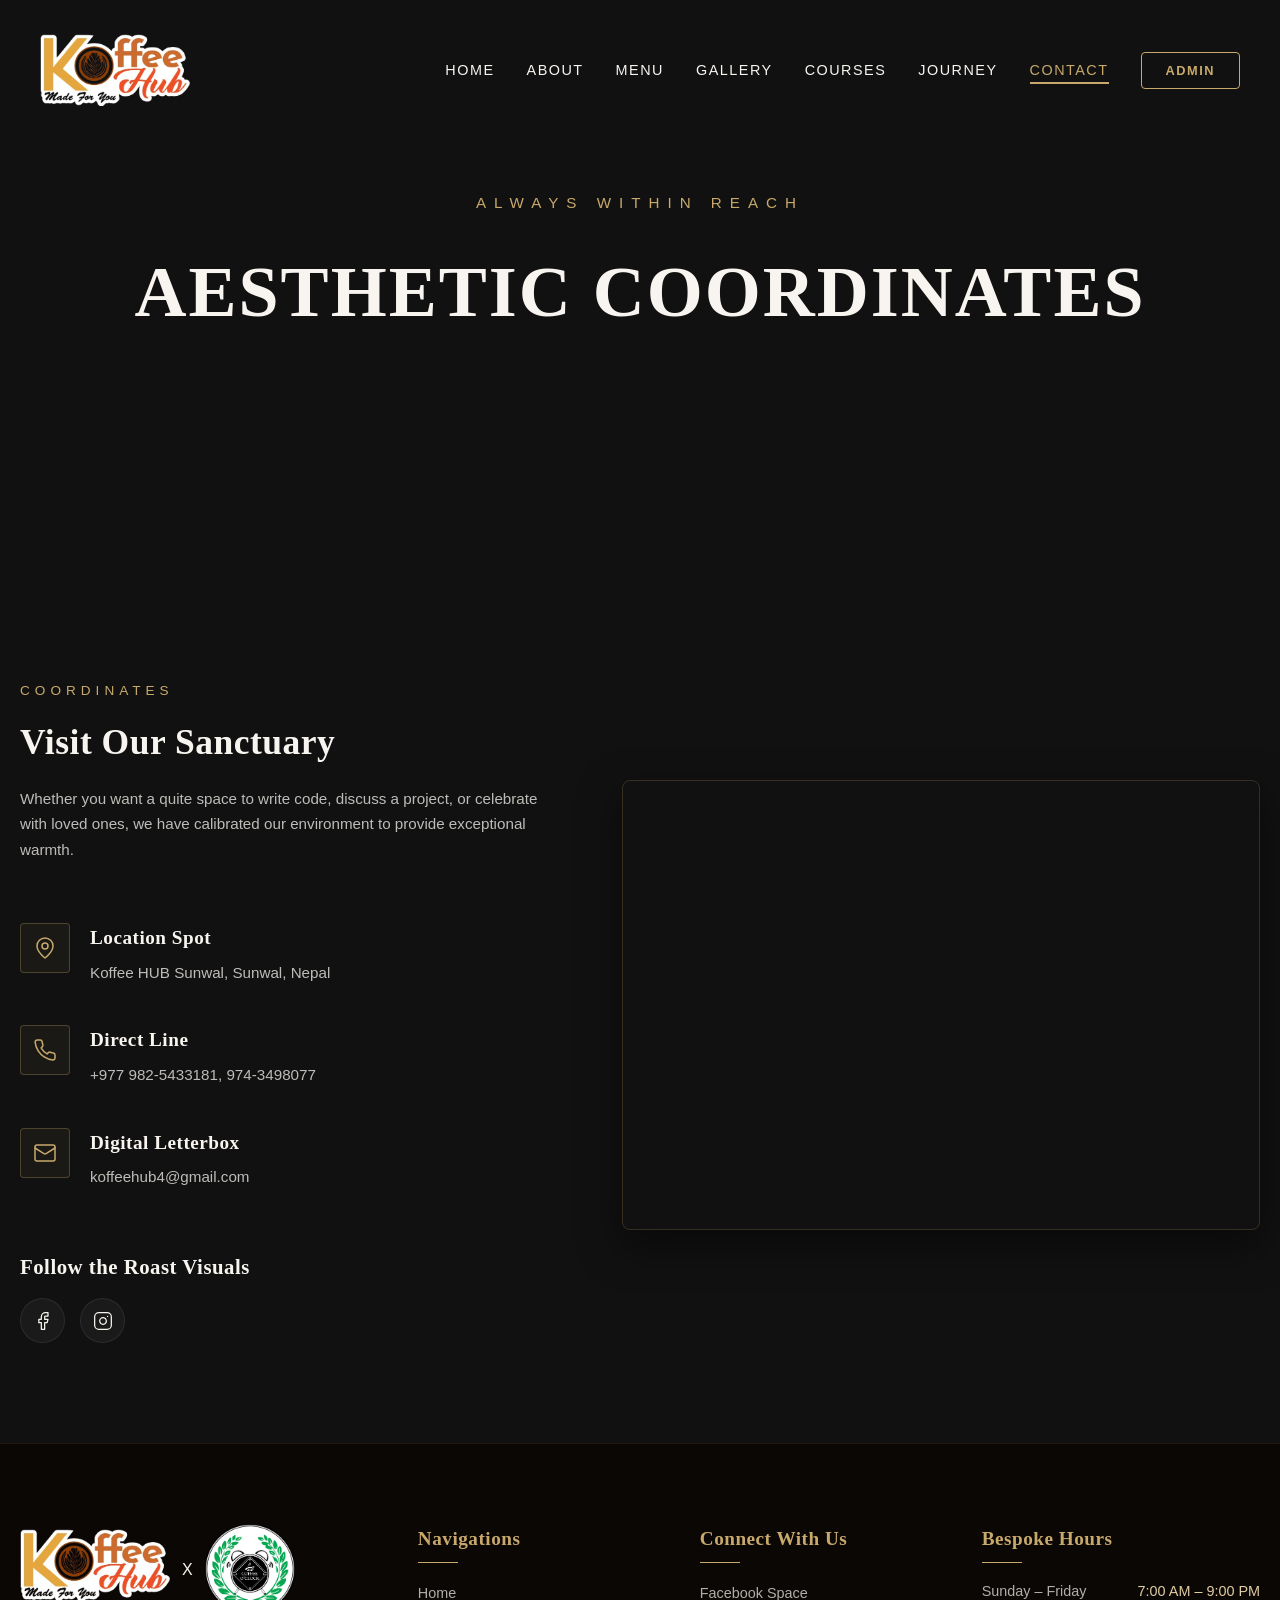
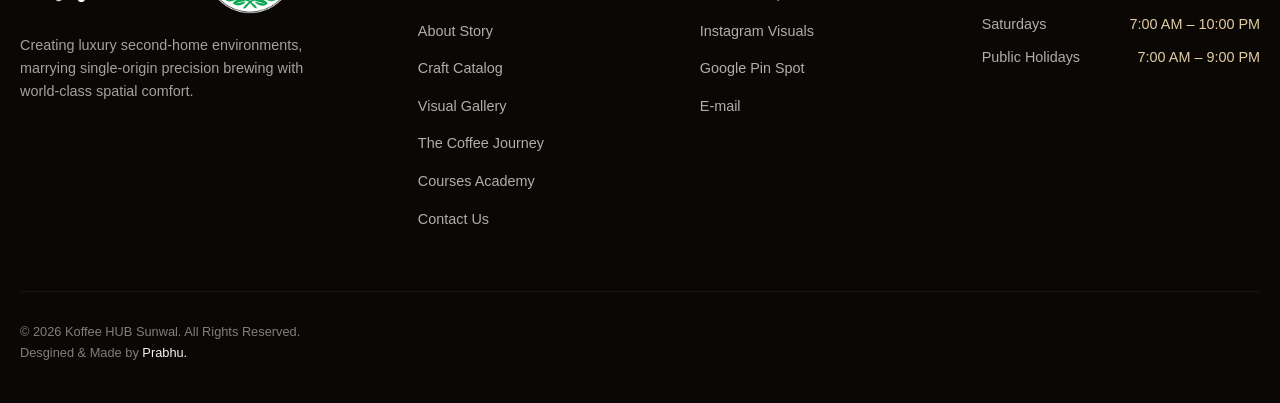
<file: contact.html>
<!DOCTYPE html>
<html lang="en">
<head>
  <meta charset="UTF-8">
  <meta name="viewport" content="width=device-width, initial-scale=1.0">
  <title>Contact & Coordinates | Koffee HUB Sunwal</title>
  <link class="styles" rel="stylesheet" href="/css/style.css">
  <link rel="icon" href="images/icon.svg">
</head>
<body>
<header id="header">
    <nav class="navbar" id="navbar">
      <a href="/index.html" class="nav-brand">
        <img src="/images/logo.png" alt="Koffee HUB Sunwal Logo" class="nav-logo-img">
      </a>
      
      <ul class="nav-menu">
        <li><a href="/index.html" class="nav-link">Home</a></li>
        <li><a href="/about.html" class="nav-link">About</a></li>
        <li><a href="https://koffee-hub-sunwal-212716598723.asia-southeast1.run.app/?table=t-1784112344346" class="nav-link">Menu</a></li>
        <li><a href="/gallery.html" class="nav-link">Gallery</a></li>
        <li><a href="/courses.html" class="nav-link">Courses</a></li>
        <li><a href="/experience.html" class="nav-link">Journey</a></li>
        <li><a href="/contact.html" class="nav-link active">Contact</a></li>
        <li><a href="https://koffee-hub-sunwal-212716598723.asia-southeast1.run.app/" class="nav-cta">Admin</a></li>
      </ul>

      <button class="hamburger" aria-label="Toggle Navigation">
        <span class="bar"></span>
        <span class="bar"></span>
        <span class="bar"></span>
      </button>
    </nav>
  </header>

  <!-- Contact Hero -->
  <section class="about-hero">
    <div class="about-hero-bg" style="background-image: url('https://images.unsplash.com/photo-1495474472287-4d71bcdd2085?q=80&w=1200&auto=format&fit=crop');"></div>
    <div class="hero-overlay"></div>
    <div class="about-hero-content">
      <div class="hero-mini-title">Always Within Reach</div>
      <h1 class="about-hero-title">Aesthetic Coordinates</h1>
    </div>
  </section>

  <!-- Contact Section Workspace -->
  <section class="section reveal-on-scroll">
    
    <div class="contact-layout">
      <!-- Col 1: Contacts info details -->
      <div class="contact-info-block">
        <div>
          <span class="sec-subtitle" style="margin-left: 0;">Coordinates</span>
          <h2 class="form-title" style="margin-bottom: 15px; font-size: 2.22rem">Visit Our Sanctuary</h2>
          <p class="about-text-p" style="font-size: 0.95rem; line-height: 1.7; color: rgba(248, 245, 240, 0.75);">
            Whether you want a quite space to write code, discuss a project, or celebrate with loved ones, we have calibrated our environment to provide exceptional warmth.
          </p>
        </div>

        <div class="contact-coord-item">
          <div class="coord-icon-box">
            <!-- Pin Icon -->
            <svg xmlns="http://www.w3.org/2000/svg" width="24" height="24" viewBox="0 0 24 24" fill="none" stroke="currentColor" stroke-width="1.5" stroke-linecap="round" stroke-linejoin="round"><path d="M20 10c0 6-8 12-8 12s-8-6-8-12a8 8 0 0 1 16 0Z"/><circle cx="12" cy="10" r="3"/></svg>
          </div>
          <div>
            <h4 class="coord-label">Location Spot</h4>
            <a href="https://maps.app.goo.gl/vTeox2EkM3HHREE3A" target="_blank" class="coord-val">Koffee HUB Sunwal, Sunwal, Nepal</a>
          </div>
        </div>

        <div class="contact-coord-item">
          <div class="coord-icon-box">
            <!-- Phone Icon -->
            <svg xmlns="http://www.w3.org/2000/svg" width="24" height="24" viewBox="0 0 24 24" fill="none" stroke="currentColor" stroke-width="1.5" stroke-linecap="round" stroke-linejoin="round"><path d="M22 16.92v3a2 2 0 0 1-2.18 2 19.79 19.79 0 0 1-8.63-3.07 19.5 19.5 0 0 1-6-6 19.79 19.79 0 0 1-3.07-8.67A2 2 0 0 1 4.11 2h3a2 2 0 0 1 2 1.72 12.84 12.84 0 0 0 .7 2.81 2 2 0 0 1-.45 2.11L8.09 9.91a16 16 0 0 0 6 6l1.27-1.27a2 2 0 0 1 2.11-.45 12.84 12.84 0 0 0 2.81.7A2 2 0 0 1 22 16.92z"/></svg>
          </div>
          <div>
            <h4 class="coord-label">Direct Line</h4>
            <a href="tel:9825433181" class="coord-val">+977 982-5433181,</a><a href="tel:9743498077" class="coord-val"> 974-3498077</a>
          </div>
        </div>

        <div class="contact-coord-item">
          <div class="coord-icon-box">
            <!-- Mail Icon -->
            <svg xmlns="http://www.w3.org/2000/svg" width="24" height="24" viewBox="0 0 24 24" fill="none" stroke="currentColor" stroke-width="1.5" stroke-linecap="round" stroke-linejoin="round"><rect width="20" height="16" x="2" y="4" rx="2"/><path d="m22 7-8.97 5.7a1.94 1.94 0 0 1-2.06 0L2 7"/></svg>
          </div>
          <div>
            <h4 class="coord-label">Digital Letterbox</h4>
            <a href="mailto:koffeehub4@gmail.com" class="coord-val">koffeehub4@gmail.com</a>
          </div>
        </div>

        <!-- Social Space links -->
        <div class="social-container">
          <h4 class="social-title">Follow the Roast Visuals</h4>
          <div class="social-links-row">
            <!-- Facebook link -->
            <a href="https://www.facebook.com/p/Koffee-HUB-Sunwal-100027303412881/" target="_blank" class="social-btn" aria-label="Koffee HUB Facebook Page">
              <svg xmlns="http://www.w3.org/2000/svg" width="20" height="20" viewBox="0 0 24 24" fill="none" stroke="currentColor" stroke-width="1.5" stroke-linecap="round" stroke-linejoin="round"><path d="M18 2h-3a5 5 0 0 0-5 5v3H7v4h3v8h4v-8h3l1-4h-4V7a1 1 0 0 1 1-1h3z"/></svg>
            </a>
            <!-- Instagram link -->
            <a href="https://www.instagram.com/koffeehubsunwal/" target="_blank" class="social-btn" aria-label="Koffee HUB Instagram Profile">
              <svg xmlns="http://www.w3.org/2000/svg" width="20" height="20" viewBox="0 0 24 24" fill="none" stroke="currentColor" stroke-width="1.5" stroke-linecap="round" stroke-linejoin="round"><rect width="20" height="20" x="2" y="2" rx="5" ry="5"/><path d="M16 11.37A4 4 0 1 1 12.63 8 4 4 0 0 1 16 11.37z"/><line x1="17.5" x2="17.51" y1="6.5" y2="6.5"/></svg>
            </a>
          </div>
        </div>
      </div>

    <!-- Embedded Google Map -->
    <div class="map-embed-sec reveal-on-scroll">
      <!-- Mapped precisely to Koffee HUB Sunwal, Nepal via coordinates lookup -->
      <iframe src="https://maps.google.com/maps?q=Koffee%20HUB%20Sunwal,%20Sunwal,%20Nepal&t=&z=15&ie=UTF8&iwloc=&output=embed" loading="lazy" allowfullscreen referrerpolicy="no-referrer-when-downgrade"></iframe>
    </div>

  </section>

  <!-- Footer -->
  <footer>
    <div class="footer-layout">
      <!-- Col 1: Brand Info -->
      <div class="footer-col-desc">
        <div class="footer-logo-row">
          <a href="#">
          <img src="/images/logo.png" alt="Koffee HUB Sunwal" class="footer-logo-img">
          </a>
          X 
          <img src="images/coffeoclocklogo.png" alt="Koffee HUB Sunwal" class="footer-logo-img2">
        </div>
        <p class="footer-brand-p">Creating luxury second-home environments, marrying single-origin precision brewing with world-class spatial comfort.</p>
      </div>

      <!-- Col 2: Navigation Links -->
      <div>
        <h3 class="footer-heading">Navigations</h3>
        <ul class="footer-links">
          <li><a href="/index.html">Home</a></li>
          <li><a href="/about.html">About Story</a></li>
          <li><a href="https://koffee-hub-sunwal-212716598723.asia-southeast1.run.app/?table=t-1784112344346">Craft Catalog</a></li>
          <li><a href="/gallery.html">Visual Gallery</a></li>
          <li><a href="/experience.html">The Coffee Journey</a></li>
          <li><a href="/courses.html">Courses Academy</a></li>
          <li><a href="/contact.html">Contact Us</a></li>
        </ul>
      </div>

      <!-- Col 3: Social & Communities -->
      <div>
        <h3 class="footer-heading">Connect With Us</h3>
        <ul class="footer-links">
          <li><a href="https://www.facebook.com/p/Koffee-HUB-Sunwal-100027303412881/" target="_blank">Facebook Space</a></li>
          <li><a href="https://www.instagram.com/koffeehubsunwal/" target="_blank">Instagram Visuals</a></li>
          <li><a href="https://maps.app.goo.gl/vTeox2EkM3HHREE3A" target="_blank">Google Pin Spot</a></li>
          <li><a href="mailto:koffeehub4@gmail.com">E-mail </a></li>
        </ul>
      </div>

      <!-- Col 4: Opening Hours -->
      <div>
        <h3 class="footer-heading">Bespoke Hours</h3>
        <ul class="hours-list">
          <li class="hours-item">
            <span>Sunday – Friday</span>
            <span>7:00 AM – 9:00 PM</span>
          </li>
          <li class="hours-item">
            <span>Saturdays</span>
            <span>7:00 AM – 10:00 PM</span>
          </li>
          <li class="hours-item">
            <span>Public Holidays</span>
            <span>7:00 AM – 9:00 PM</span>
          </li>
        </ul>
      </div>
    </div>

    <!-- Footer Bottom Copyright row -->
    <div class="footer-bottom">
      <div>&copy; 2026 Koffee HUB Sunwal. All Rights Reserved. <br> Desgined & Made by <a target="_blank" href="https://parbhumahatchhetry.com.np" style="text-decoration: none; color: whitesmoke;">Prabhu.</a></div>
    </div>
  </footer>

  <!-- Back to Top Button -->
  <button id="back-to-top" aria-label="Back to top">
    <svg xmlns="http://www.w3.org/2000/svg" width="24" height="24" viewBox="0 0 24 24" fill="none" stroke="currentColor" stroke-width="2" stroke-linecap="round" stroke-linejoin="round"><path d="m18 15-6-6-6 6"/></svg>
  </button>

  <script type="module" src="/js/script.js" defer></script>
</body>
</html>
</file>
<file: css/style.css>
img{
  loading="eager"
}

@import url('https://fonts.googleapis.com/css2?family=Playfair+Display:ital,wght@0,400..900;1,400..900&family=Poppins:ital,wght@0,300;0,400;0,500;0,600;0,700;1,400&display=swap');

:root {
  --primary-espresso: #2B1D16;
  --dark-coffee: #3A261C;
  --cream-white: #F8F5F0;
  --matte-black: #111111;
  --matte-gray: #1a1a1a;
  --luxury-gold: #C8A96B;
  --gold-dark: #9F824A;
  --gold-light: #E1CDA3;
  --gold-glow: rgba(200, 169, 107, 0.35);
  
  --font-serif: "Playfair Display", Georgia, serif;
  --font-sans: "Poppins", Arial, sans-serif;
  
  --transition-smooth: all 0.4s cubic-bezier(0.25, 1, 0.5, 1);
  --transition-fast: all 0.2s ease;
}

/* Base Styles & Resets */
* {
  box-sizing: border-box;
  margin: 0;
  padding: 0;
}

html {
  scroll-behavior: smooth;
  scroll-padding-top: 80px;
}

body {
  font-family: var(--font-sans);
  background-color: var(--matte-black);
  color: var(--cream-white);
  line-height: 1.6;
  overflow-x: hidden;
}

/* Root Custom Scrollbar */
::-webkit-scrollbar {
  width: 8px;
}
::-webkit-scrollbar-track {
  background: var(--matte-black);
}
::-webkit-scrollbar-thumb {
  background: var(--primary-espresso);
  border: 2px solid var(--matte-black);
  border-radius: 4px;
}
::-webkit-scrollbar-thumb:hover {
  background: var(--luxury-gold);
}

/* Typography Helpers */
h1, h2, h3, h4, h5, h6 {
  font-family: var(--font-serif);
  font-weight: 600;
  letter-spacing: 0.5px;
}

.text-gold {
  color: var(--luxury-gold);
}

.font-serif {
  font-family: var(--font-serif);
}

.font-sans {
  font-family: var(--font-sans);
}

.letter-spacing-wide {
  letter-spacing: 2px;
}

/* --- cinematic loading screen --- */
#loading-screen {
  position: fixed;
  top: 0;
  left: 0;
  width: 100vw;
  height: 100vh;
  background-color: var(--matte-black);
  display: flex;
  flex-direction: column;
  justify-content: center;
  align-items: center;
  z-index: 9999;
  transition: opacity 1s cubic-bezier(0.25, 1, 0.5, 1), visibility 1s;
  overflow: hidden;
  padding: 20px;
}

#loading-screen.fade-out {
  opacity: 0;
  visibility: hidden;
  pointer-events: none;
}
 
/* --- High-Speed Coffee Bean Spreading Loader --- */
.beans-scatter-container {
  position: relative;
  width: 300px;
  height: 300px;
  display: flex;
  justify-content: center;
  align-items: center;
}

.loader-center-logo {
  position: absolute;
  max-width: 140px;
  max-height: 120px;
    animation: fadeInLogo 0.8s cubic-bezier(0.16, 1, 0.3, 1) forwards;
  z-index: 10;
  display: flex;
  justify-content: center;
  align-items: center;
  background-color: transparent;
  padding: 0;
}

.loader-logo-flat {
  max-width: 140px;
  height: auto;
  object-fit: contain;
}

.scatter-bean {
  position: absolute;
  width: 28px;
  height: 38px;
  background: radial-gradient(circle at 35% 35%, #5c3c2b, #2b1d16 85%);
  border-radius: 50% 50% 50% 50% / 60% 60% 40% 40%;
  box-shadow: inset -2px -2px 6px rgba(0,0,0,0.6), 0 4px 10px rgba(0,0,0,0.5);
  opacity: 0;
}

.scatter-bean::after {
  content: '';
  position: absolute;
  top: 0;
  left: 50%;
  width: 1.5px;
  height: 100%;
  background: var(--luxury-gold);
  transform: translateX(-50%) rotate(4deg);
  border-radius: 50%;
  opacity: 0.6;
}

@keyframes fadeInLogo {
  0% { transform: scale(0.4); opacity: 0; }
  100% { transform: scale(1); opacity: 1; }
}

/* Individual bean animations - spreading outward elegantly */
.bean-1 { animation: spreadBean1 1.2s cubic-bezier(0.16, 1, 0.3, 1) forwards; }
.bean-2 { animation: spreadBean2 1.2s cubic-bezier(0.16, 1, 0.3, 1) forwards; }
.bean-3 { animation: spreadBean3 1.2s cubic-bezier(0.16, 1, 0.3, 1) forwards; }
.bean-4 { animation: spreadBean4 1.2s cubic-bezier(0.16, 1, 0.3, 1) forwards; }
.bean-5 { animation: spreadBean5 1.2s cubic-bezier(0.16, 1, 0.3, 1) forwards; }
.bean-6 { animation: spreadBean6 1.2s cubic-bezier(0.16, 1, 0.3, 1) forwards; }
.bean-7 { animation: spreadBean7 1.2s cubic-bezier(0.16, 1, 0.3, 1) forwards; }
.bean-8 { animation: spreadBean8 1.2s cubic-bezier(0.16, 1, 0.3, 1) forwards; }

@keyframes spreadBean1 {
  0% { transform: translate(0, 0) rotate(0deg) scale(0); opacity: 0; }
  20% { opacity: 1; }
  100% { transform: translate(-80px, -80px) rotate(-45deg) scale(1); opacity: 1; }
}
@keyframes spreadBean2 {
  0% { transform: translate(0, 0) rotate(0deg) scale(0); opacity: 0; }
  20% { opacity: 1; }
  100% { transform: translate(80px, -70px) rotate(35deg) scale(0.9); opacity: 1; }
}
@keyframes spreadBean3 {
  0% { transform: translate(0, 0) rotate(0deg) scale(0); opacity: 0; }
  20% { opacity: 1; }
  100% { transform: translate(-95px, 20px) rotate(-85deg) scale(1.1); opacity: 1; }
}
@keyframes spreadBean4 {
  0% { transform: translate(0, 0) rotate(0deg) scale(0); opacity: 0; }
  20% { opacity: 1; }
  100% { transform: translate(90px, 30px) rotate(60deg) scale(0.85); opacity: 1; }
}
@keyframes spreadBean5 {
  0% { transform: translate(0, 0) rotate(0deg) scale(0); opacity: 0; }
  20% { opacity: 1; }
  100% { transform: translate(-30px, 90px) rotate(15deg) scale(1.05); opacity: 1; }
}
@keyframes spreadBean6 {
  0% { transform: translate(0, 0) rotate(0deg) scale(0); opacity: 0; }
  20% { opacity: 1; }
  100% { transform: translate(35px, -100px) rotate(-20deg) scale(0.95); opacity: 1; }
}
@keyframes spreadBean7 {
  0% { transform: translate(0, 0) rotate(0deg) scale(0); opacity: 0; }
  20% { opacity: 1; }
  100% { transform: translate(-70px, -20px) rotate(110deg) scale(0.9); opacity: 1; }
}
@keyframes spreadBean8 {
  0% { transform: translate(0, 0) rotate(0deg) scale(0); opacity: 0; }
  20% { opacity: 1; }
  100% { transform: translate(65px, 80px) rotate(-135deg) scale(1); opacity: 1; }
}

/* Fast text subtitle */
.loader-subtitle {
  margin-top: 20px;
  font-family: var(--font-serif);
  font-size: 1.1rem;
  letter-spacing: 3px;
  color: var(--luxury-gold);
  text-transform: uppercase;
  opacity: 0;
  animation: animateTextFast 1s ease-out 0.3s forwards;
}

@keyframes animateTextFast {
  0% { opacity: 0; transform: translateY(10px); }
  100% { opacity: 0.9; transform: translateY(0); }
}

/* --- header / navigation bar --- */
header {
  position: fixed;
  top: 0;
  left: 0;
  width: 100%;
  z-index: 1000;
  transition: var(--transition-smooth);
}

.navbar {
  max-width: 1400px;
  margin: 0 auto;
  padding: 20px 40px;
  display: flex;
  justify-content: space-between;
  align-items: center;
  transition: var(--transition-smooth);
}

header.scrolled {
  background: rgba(17, 17, 17, 0.95);
  backdrop-filter: blur(12px);
  -webkit-backdrop-filter: blur(12px);
  box-shadow: 0 10px 30px rgba(0, 0, 0, 0.5);
  border-bottom: 1px solid rgba(200, 169, 107, 0.15);
}

header.scrolled .navbar {
  padding: 12px 40px;
}

.nav-brand {
  display: flex;
  align-items: center;
  gap: 12px;
  text-decoration: none;
}

.nav-logo-img {
  height: 100px;
  max-width: 150px;
  object-fit: contain;
  transition: var(--transition-smooth);
}

header.scrolled .nav-logo-img {
  height: 60px;
  width: auto;
}

.nav-brand-text {
  font-family: var(--font-serif);
  font-size: 1.4rem;
  color: var(--cream-white);
  font-weight: 700;
  letter-spacing: 1px;
}

.nav-brand-text span {
  color: var(--luxury-gold);
}

/* Nav Links */
.nav-menu {
  display: flex;
  list-style: none;
  gap: 32px;
  align-items: center;
}

.nav-link {
  text-decoration: none;
  color: var(--cream-white);
  font-size: 0.9rem;
  font-weight: 500;
  text-transform: uppercase;
  letter-spacing: 1.5px;
  position: relative;
  transition: var(--transition-fast);
  padding: 6px 0;
}

.nav-link:hover {
  color: var(--luxury-gold);
}

.nav-link::after {
  content: '';
  position: absolute;
  bottom: 0;
  left: 0;
  width: 0;
  height: 2px;
  background-color: var(--luxury-gold);
  transition: var(--transition-smooth);
}

.nav-link:hover::after,
.nav-link.active::after {
  width: 100%;
}

.nav-link.active {
  color: var(--luxury-gold);
}

/* Glass Book Table button in Nav */
.nav-cta {
  background: transparent;
  color: var(--luxury-gold);
  border: 1px solid var(--luxury-gold);
  padding: 10px 24px;
  text-decoration: none;
  border-radius: 4px;
  text-transform: uppercase;
  font-size: 0.8rem;
  letter-spacing: 1.5px;
  font-weight: 600;
  transition: var(--transition-smooth);
}

.nav-cta:hover {
  background: var(--luxury-gold);
  color: var(--matte-black);
  box-shadow: 0 4px 15px var(--gold-glow);
}

/* Hamburger Menu Icon */
.hamburger {
  display: none;
  cursor: pointer;
  background: transparent;
  border: none;
  outline: none;
}

.bar {
  display: block;
  width: 25px;
  height: 2px;
  margin: 5px auto;
  background-color: var(--cream-white);
  transition: var(--transition-smooth);
}

/* --- HERO SECTION --- */
.hero-sec {
  position: relative;
  width: 100%;
  height: 100vh;
  display: flex;
  align-items: center;
  justify-content: center;
  overflow: hidden;
}

/* Parallax zoom effect for hero background */
.hero-bg-wrapper {
  position: absolute;
  top: 0;
  left: 0;
  width: 100%;
  height: 100%;
  z-index: 1;
}

.hero-bg-img {
  width: 100%;
  height: 100%;
  object-fit: cover;
  transform: scale(1.05);
  filter: brightness(0.35);
  animation: bgPulse 20s infinite alternate ease-in-out;
}

@keyframes bgPulse {
  0% { transform: scale(1.05) translate(0px, 0px); }
  100% { transform: scale(1.15) translate(-10px, -5px); }
}

.hero-overlay {
  position: absolute;
  top: 0;
  left: 0;
  width: 100%;
  height: 100%;
  background: radial-gradient(circle at center, transparent 30%, var(--matte-black) 90%);
  z-index: 2;
}

.hero-content {
  position: relative;
  z-index: 3;
  text-align: center;
  max-width: 900px;
  padding: 0 20px;
  display: flex;
  flex-direction: column;
  align-items: center;
}

.hero-mini-title {
  font-size: 0.95rem;
  letter-spacing: 8px;
  text-transform: uppercase;
  color: var(--luxury-gold);
  margin-bottom: 20px;
  display: inline-block;
  opacity: 0;
  transform: translateY(20px);
  animation: revealUp 1s cubic-bezier(0.25, 1, 0.5, 1) forwards;
}

.hero-main-title {
  font-family: var(--font-serif);
  font-size: clamp(3rem, 7vw, 5.5rem);
  font-weight: 700;
  line-height: 1.1;
  color: var(--cream-white);
  margin-bottom: 25px;
  text-transform: uppercase;
  opacity: 0;
  transform: translateY(30px);
  animation: revealUp 1s cubic-bezier(0.25, 1, 0.5, 1) 0.3s forwards;
}

.hero-main-title span {
  display: block;
  font-size: clamp(1.5rem, 4vw, 2.5rem);
  font-family: var(--font-sans);
  font-weight: 300;
  letter-spacing: 4px;
  color: var(--gold-light);
  text-transform: none;
  margin-top: 10px;
}

.hero-desc {
  font-size: clamp(1rem, 1.5vw, 1.15rem);
  color: rgba(248, 245, 240, 0.85);
  max-width: 650px;
  margin-bottom: 40px;
  opacity: 0;
  transform: translateY(20px);
  animation: revealUp 1s cubic-bezier(0.25, 1, 0.5, 1) 0.6s forwards;
}

/* Action Buttons */
.hero-btn-group {
  display: flex;
  gap: 20px;
  opacity: 0;
  transform: translateY(20px);
  animation: revealUp 1s cubic-bezier(0.25, 1, 0.5, 1) 0.9s forwards;
}

.btn-premium {
  padding: 16px 36px;
  font-size: 0.85rem;
  font-weight: 600;
  text-transform: uppercase;
  letter-spacing: 2px;
  border-radius: 4px;
  cursor: pointer;
  transition: var(--transition-smooth);
  text-decoration: none;
  display: inline-block;
}

.btn-gold {
  background: linear-gradient(135deg, var(--luxury-gold), var(--gold-dark));
  color: var(--matte-black);
  border: none;
}

.btn-gold:hover {
  transform: translateY(-3px);
  box-shadow: 0 10px 25px var(--gold-glow);
}

.btn-outline {
  background: transparent;
  color: var(--cream-white);
  border: 1px solid rgba(248, 245, 240, 0.3);
}

.btn-outline:hover {
  background: rgba(248, 245, 240, 0.05);
  border-color: var(--luxury-gold);
  color: var(--luxury-gold);
  transform: translateY(-3px);
}

@keyframes revealUp {
  to { opacity: 1; transform: translateY(0); }
}

/* Decorative Hero Bottom Steam and Scroll Indicators */
.scroll-indicator {
  position: absolute;
  bottom: 40px;
  left: 50%;
  transform: translateX(-50%);
  z-index: 3;
  display: flex;
  flex-direction: column;
  align-items: center;
  gap: 10px;
  text-decoration: none;
  color: rgba(248, 245, 240, 0.5);
  font-size: 0.75rem;
  text-transform: uppercase;
  letter-spacing: 2px;
  transition: var(--transition-fast);
}

.scroll-indicator:hover {
  color: var(--luxury-gold);
}

.mouse {
  width: 24px;
  height: 40px;
  border: 2px solid rgba(24af, 245, 240, 0.4);
  border-color: inherit;
  border-radius: 20px;
  display: flex;
  justify-content: center;
  padding-top: 8px;
}

.wheel {
  width: 4px;
  height: 8px;
  background-color: var(--luxury-gold);
  border-radius: 2px;
  animation: scrollWheel 1.5s infinite ease-out;
}

@keyframes scrollWheel {
  0% { transform: translateY(0); opacity: 1; }
  100% { transform: translateY(12px); opacity: 0; }
}

/* --- SECTION GENERAL DESIGN --- */
.section {
  padding: 100px 20px;
  max-width: 1300px;
  margin: 0 auto;
}

.section-full {
  width: 100%;
  background-color: var(--primary-espresso);
}

.sec-header {
  text-align: center;
  margin-bottom: 70px;
}

.sec-subtitle {
  font-size: 0.85rem;
  color: var(--luxury-gold);
  text-transform: uppercase;
  letter-spacing: 5px;
  margin-bottom: 12px;
  display: block;
}

.sec-title {
  font-family: var(--font-serif);
  font-size: clamp(2rem, 4vw, 3rem);
  color: var(--cream-white);
  position: relative;
  display: inline-block;
  padding-bottom: 20px;
}

.sec-title::after {
  content: '';
  position: absolute;
  bottom: 0;
  left: 50%;
  transform: translateX(-50%);
  width: 80px;
  height: 2px;
  background-top: linear-gradient(to right, transparent, var(--luxury-gold), transparent);
  background-color: var(--luxury-gold);
}

/* Reveal Reveal on Scroll */
.reveal-on-scroll {
  opacity: 0;
  transform: translateY(40px);
  transition: opacity 0.8s cubic-bezier(0.25, 1, 0.5, 1), transform 0.8s cubic-bezier(0.25, 1, 0.5, 1);
}

.reveal-on-scroll.revealed {
  opacity: 1;
  transform: translateY(0);
}


/* --- HOME COFFEE CARD GRID --- */
.coffee-grid {
  display: grid;
  grid-template-columns: repeat(auto-fit, minmax(280px, 1fr));
  gap: 30px;
  margin-bottom: 50px;
}

.coffee-card {
  background: var(--matte-gray);
  border: 1px solid rgba(255, 255, 255, 0.05);
  border-radius: 8px;
  overflow: hidden;
  transition: var(--transition-smooth);
  position: relative;
}

.coffee-card:hover {
  transform: translateY(-10px);
  border-color: rgba(200, 169, 107, 0.3);
  box-shadow: 0 15px 35px rgba(0,0,0,0.6);
}

.card-img-wrapper {
  width: 100%;
  height: 280px;
  overflow: hidden;
  position: relative;
}

.card-img {
  width: 100%;
  height: 100%;
  object-fit: cover;
  transition: transform 0.8s cubic-bezier(0.25, 1, 0.5, 1);
}

.coffee-card:hover .card-img {
  transform: scale(1.1);
}

.card-tag {
  position: absolute;
  top: 15px;
  right: 15px;
  background: linear-gradient(135deg, var(--luxury-gold), var(--gold-dark));
  color: var(--matte-black);
  font-size: 0.7rem;
  font-weight: 600;
  padding: 5px 12px;
  border-radius: 20px;
  text-transform: uppercase;
  letter-spacing: 1.5px;
  box-shadow: 0 4px 10px rgba(0,0,0,0.3);
}

.card-info {
  padding: 25px;
  display: flex;
  flex-direction: column;
}

.card-meta {
  display: flex;
  justify-content: space-between;
  align-items: center;
  margin-bottom: 12px;
}

.card-price {
  color: var(--luxury-gold);
  font-family: var(--font-serif);
  font-size: 1.25rem;
  font-weight: 700;
}

.card-title {
  font-size: 1.3rem;
  margin-bottom: 10px;
  color: var(--cream-white);
  transition: var(--transition-fast);
}

.coffee-card:hover .card-title {
  color: var(--luxury-gold);
}

.card-desc {
  font-size: 0.88rem;
  color: rgba(248, 245, 240, 0.7);
  margin-bottom: 20px;
}

.card-btn {
  background: transparent;
  border: 1px solid rgba(200, 169, 107, 0.3);
  color: var(--luxury-gold);
  padding: 10px 0;
  text-align: center;
  text-decoration: none;
  font-size: 0.8rem;
  text-transform: uppercase;
  letter-spacing: 2px;
  border-radius: 4px;
  font-weight: 600;
  transition: var(--transition-smooth);
}

.coffee-card:hover .card-btn {
  background: var(--luxury-gold);
  color: var(--matte-black);
  border-color: var(--luxury-gold);
}

/* --- WHY CHOOSE US SECTION --- */
.bento-features {
  display: grid;
  grid-template-columns: repeat(auto-fit, minmax(260px, 1fr));
  gap: 30px;
  margin-top: 20px;
}

.feature-box {
  background: linear-gradient(145deg, #181818, #111111);
  border: 1px solid rgba(200, 169, 107, 0.08);
  border-radius: 12px;
  padding: 40px 30px;
  text-align: center;
  transition: var(--transition-smooth);
}

.feature-box:hover {
  transform: translateY(-8px);
  border-color: rgba(200, 169, 107, 0.25);
  box-shadow: inset 0 0 20px rgba(200, 169, 107, 0.05), 0 20px 40px rgba(0,0,0,0.5);
}

.feature-icon-circle {
  width: 70px;
  height: 70px;
  border-radius: 50%;
  background: rgba(200, 169, 107, 0.08);
  border: 1px solid rgba(200, 169, 107, 0.2);
  display: flex;
  align-items: center;
  justify-content: center;
  margin: 0 auto 25px auto;
  color: var(--luxury-gold);
  transition: var(--transition-smooth);
}

.feature-box:hover .feature-icon-circle {
  background: var(--luxury-gold);
  color: var(--matte-black);
  box-shadow: 0 0 20px var(--gold-glow);
}

.feature-box h3 {
  font-size: 1.35rem;
  margin-bottom: 12px;
  color: var(--cream-white);
}

.feature-box p {
  color: rgba(248, 245, 240, 0.7);
  font-size: 0.9rem;
}

/* --- TESTIMONIAL CAROUSEL --- */
.testimonials-section {
  position: relative;
  background-color: var(--primary-espresso);
  overflow: hidden;
  padding: 100px 20px;
}

.testimonials-bg-accent {
  position: absolute;
  top: 50%;
  left: 50%;
  width: 400px;
  height: 400px;
  background: radial-gradient(circle, var(--gold-glow) 0%, transparent 60%);
  transform: translate(-50%, -50%);
  pointer-events: none;
  z-index: 1;
}

.testimonial-container {
  max-width: 800px;
  margin: 0 auto;
  position: relative;
  z-index: 2;
}

.testimonials-wrapper {
  overflow: hidden;
  position: relative;
  min-height: 280px;
  display: flex;
  align-items: center;
}

.testimonial-slide {
  position: absolute;
  opacity: 0;
  visibility: hidden;
  transition: opacity 0.6s cubic-bezier(0.25, 1, 0.5, 1), transform 0.6s cubic-bezier(0.25, 1, 0.5, 1);
  transform: translateX(100px);
  width: 100%;
  text-align: center;
}

.testimonial-slide.active {
  opacity: 1;
  visibility: visible;
  transform: translateX(0);
}

.testimonial-slide.prev {
  transform: translateX(-100px);
}

.testimonial-stars {
  color: var(--luxury-gold);
  display: flex;
  justify-content: center;
  gap: 5px;
  margin-bottom: 20px;
}

.testimonial-quote {
  font-family: var(--font-serif);
  font-size: clamp(1.15rem, 2vw, 1.6rem);
  font-style: italic;
  color: var(--cream-white);
  line-height: 1.5;
  margin-bottom: 25px;
}

.testimonial-user {
  display: flex;
  justify-content: center;
  align-items: center;
  gap: 15px;
}

.testimonial-avatar {
  width: 50px;
  height: 50px;
  border-radius: 50%;
  object-fit: cover;
  border: 1px solid var(--luxury-gold);
}

.testimonial-username {
  font-weight: 600;
  color: var(--luxury-gold);
  font-size: 0.95rem;
}

.testimonial-title {
  color: rgba(248, 245, 240, 0.6);
  font-size: 0.8rem;
  display: block;
  text-align: left;
}

/* Carousel Dots & Controls */
.carousel-controls {
  display: flex;
  justify-content: center;
  align-items: center;
  gap: 20px;
  margin-top: 35px;
}

.carousel-arrow {
  background: transparent;
  border: 1px solid rgba(200, 169, 107, 0.3);
  color: var(--cream-white);
  border-radius: 50%;
  width: 45px;
  height: 45px;
  display: flex;
  align-items: center;
  justify-content: center;
  cursor: pointer;
  transition: var(--transition-fast);
}

.carousel-arrow:hover {
  background: var(--luxury-gold);
  color: var(--matte-black);
  border-color: var(--luxury-gold);
}

.carousel-dots {
  display: flex;
  gap: 10px;
}

.dot {
  width: 8px;
  height: 8px;
  border-radius: 50%;
  background-color: rgba(248, 245, 240, 0.25);
  cursor: pointer;
  transition: var(--transition-fast);
}

.dot.active {
  background-color: var(--luxury-gold);
  transform: scale(1.3);
}

/* --- THE CTA CORNER --- */
.cta-sec {
  position: relative;
  padding: 120px 20px;
  overflow: hidden;
  text-align: center;
}

.cta-bg {
  position: absolute;
  top: 0;
  left: 0;
  width: 100%;
  height: 100%;
  background: url('/images/hero2.png') no-repeat center center;
  background-size: cover;
  filter: brightness(0.25);
  z-index: 1;
}

.cta-content {
  position: relative;
  z-index: 2;
  max-width: 800px;
  margin: 0 auto;
}

.cta-tag {
  color: var(--luxury-gold);
  text-transform: uppercase;
  letter-spacing: 5px;
  font-size: 0.9rem;
  margin-bottom: 12px;
}

.cta-title {
  font-size: clamp(2.2rem, 5vw, 3.5rem);
  line-height: 1.2;
  margin-bottom: 25px;
}

.cta-desc {
  color: rgba(248, 245, 240, 0.85);
  margin-bottom: 35px;
  font-size: 1.05rem;
}

/* --- ABOUT PAGE STYLES --- */
.about-hero {
  height: 60vh;
  position: relative;
  display: flex;
  align-items: center;
  justify-content: center;
  overflow: hidden;
}

.about-hero-bg {
  position: absolute;
  top: 0;
  left: 0;
  width: 100%;
  height: 100%;
  background: url('/images/reception.jpg') no-repeat center center;
  background-size: cover;
  filter: brightness(0.3);
}

.about-hero-content {
  position: relative;
  z-index: 2;
  text-align: center;
}

.about-hero-title {
  font-family: var(--font-serif);
  font-size: clamp(2.5rem, 6vw, 4.5rem);
  text-transform: uppercase;
  letter-spacing: 2px;
}

.about-narrative {
  display: grid;
  grid-template-columns: 1fr 1fr;
  gap: 80px;
  align-items: center;
  padding: 100px 0;
}

.about-img-frame {
  position: relative;
}

.about-img-frame::before {
  content: '';
  position: absolute;
  top: 20px;
  left: 20px;
  right: -20px;
  bottom: -20px;
  border: 1px solid var(--luxury-gold);
  z-index: 1;
  pointer-events: none;
}

.about-img {
  width: 100%;
  height: 500px;
  object-fit: cover;
  position: relative;
  z-index: 2;
  box-shadow: 0 15px 35px rgba(0,0,0,0.5);
  border-radius: 2px;
}

.about-text-content {
  display: flex;
  flex-direction: column;
}

.about-story-subtitle {
  color: var(--luxury-gold);
  text-transform: uppercase;
  font-size: 0.9rem;
  letter-spacing: 4px;
  margin-bottom: 12px;
}

.about-story-title {
  font-size: clamp(2rem, 3.5vw, 2.8rem);
  margin-bottom: 25px;
  line-height: 1.2;
}

.about-text-p {
  color: rgba(248, 245, 240, 0.8);
  font-size: 1rem;
  margin-bottom: 20px;
}

/* Bento layout for Mission / Vision */
.bento-blocks {
  display: grid;
  grid-template-columns: 1fr 1fr;
  gap: 40px;
  margin-top: 40px;
}

.bento-card {
  background: var(--matte-gray);
  border: 1px solid rgba(255,255,255,0.04);
  padding: 40px;
  border-radius: 8px;
  transition: var(--transition-smooth);
}

.bento-card:hover {
  border-color: rgba(200, 169, 107, 0.3);
  background: linear-gradient(135deg, var(--matte-gray), #141414);
}

.bento-card-title {
  font-size: 1.5rem;
  color: var(--luxury-gold);
  margin-bottom: 15px;
  display: flex;
  align-items: center;
  gap: 12px;
}

.bento-card-desc {
  color: rgba(248, 245, 240, 0.75);
  font-size: 0.95rem;
}

/* --- MENU PAGE STYLES --- */
.menu-controls {
  display: flex;
  flex-direction: column;
  gap: 25px;
  align-items: center;
  margin-bottom: 60px;
}

.search-box-wrapper {
  position: relative;
  max-width: 500px;
  width: 100%;
}

.menu-search-input {
  width: 100%;
  background: var(--matte-gray);
  border: 1px solid rgba(255, 255, 255, 0.08);
  border-radius: 30px;
  padding: 14px 25px 14px 50px;
  color: var(--cream-white);
  font-family: var(--font-sans);
  font-size: 0.95rem;
  transition: var(--transition-smooth);
}

.menu-search-input:focus {
  outline: none;
  border-color: var(--luxury-gold);
  box-shadow: 0 0 15px rgba(200, 169, 107, 0.15);
}

.search-icon-svg {
  position: absolute;
  left: 20px;
  top: 50%;
  transform: translateY(-50%);
  color: var(--luxury-gold);
  width: 18px;
  height: 18px;
}

.category-capsules {
  display: flex;
  flex-wrap: wrap;
  justify-content: center;
  gap: 12px;
  max-width: 1000px;
}

.capsule-btn {
  background: var(--matte-gray);
  border: 1px solid rgba(255, 255, 255, 0.05);
  color: rgba(248, 245, 240, 0.85);
  padding: 10px 24px;
  font-family: var(--font-sans);
  font-size: 0.85rem;
  font-weight: 500;
  text-transform: uppercase;
  letter-spacing: 1.5px;
  border-radius: 40px;
  cursor: pointer;
  transition: var(--transition-smooth);
}

.capsule-btn:hover {
  background: rgba(200, 169, 107, 0.1);
  border-color: var(--luxury-gold);
  color: var(--luxury-gold);
}

.capsule-btn.active {
  background: var(--luxury-gold);
  color: var(--matte-black);
  border-color: var(--luxury-gold);
  box-shadow: 0 5px 15px var(--gold-glow);
}

/* Menu Item Grid & Cards */
.menu-items-grid {
  display: grid;
  grid-template-columns: repeat(auto-fill, minmax(350px, 1fr));
  gap: 30px;
  transition: var(--transition-smooth);
}

.menu-item-card {
  background: linear-gradient(145deg, #181818, #111111);
  border: 1px solid rgba(255, 255, 255, 0.04);
  border-radius: 8px;
  overflow: hidden;
  display: flex;
  height: 140px;
  transition: var(--transition-smooth);
}

.menu-item-card:hover {
  transform: scale(1.02);
  border-color: rgba(200, 169, 107, 0.25);
  box-shadow: 0 8px 25px rgba(0,0,0,0.5);
}

.menu-item-img-wrapper {
  width: 120px;
  min-width: 120px;
  height: 100%;
}

.menu-item-img {
  width: 100%;
  height: 100%;
  object-fit: cover;
  transition: var(--transition-smooth);
  filter: brightness(0.95);
}

.menu-item-card:hover .menu-item-img {
  transform: scale(1.08);
}

.menu-item-details {
  flex-grow: 1;
  padding: 20px;
  display: flex;
  flex-direction: column;
  justify-content: space-between;
}

.menu-item-header {
  display: flex;
  justify-content: space-between;
  align-items: flex-start;
  gap: 15px;
}

.menu-item-title {
  font-family: var(--font-serif);
  font-size: 1.15rem;
  color: var(--cream-white);
  transition: var(--transition-fast);
}

.menu-item-card:hover .menu-item-title {
  color: var(--luxury-gold);
}

.menu-item-badge {
  font-size: 0.65rem;
  background: rgba(200, 169, 107, 0.1);
  border: 1px solid rgba(200, 169, 107, 0.3);
  color: var(--luxury-gold);
  padding: 2px 8px;
  border-radius: 12px;
  text-transform: uppercase;
  margin-top: 4px;
  display: inline-block;
}

.menu-item-price {
  font-family: var(--font-serif);
  font-weight: 700;
  color: var(--luxury-gold);
  font-size: 1.15rem;
}

.menu-item-desc {
  font-size: 0.8rem;
  color: rgba(248, 245, 240, 0.65);
  white-space: nowrap;
  overflow: hidden;
  text-overflow: ellipsis;
  max-width: 220px;
}

.menu-no-results {
  text-align: center;
  grid-column: 1 / -1;
  padding: 60px 0;
  font-size: 1.15rem;
  color: rgba(248, 245, 240, 0.5);
  display: none;
}

/* --- GALLERY PAGE STYLES --- */
.gallery-layout {
  columns: 3 320px;
  column-gap: 25px;
  width: 100%;
}

.gallery-item {
  break-inside: avoid;
  margin-bottom: 25px;
  position: relative;
  overflow: hidden;
  border-radius: 8px;
  border: 1px solid rgba(255,255,255,0.04);
  cursor: pointer;
  background: var(--matte-gray);
  transition: var(--transition-smooth);
}

.gallery-item img {
  width: 100%;
  display: block;
  transition: transform 0.8s cubic-bezier(0.25, 1, 0.5, 1);
}

.gallery-item:hover img {
  transform: scale(1.08) rotate(1deg);
}

.gallery-info-overlay {
  position: absolute;
  top: 0;
  left: 0;
  width: 100%;
  height: 100%;
  background: linear-gradient(to top, rgba(17,17,17,0.9) 10%, rgba(17,17,17,0.2) 70%);
  opacity: 0;
  display: flex;
  flex-direction: column;
  justify-content: flex-end;
  padding: 25px;
  transition: opacity 0.4s ease;
  z-index: 2;
}

.gallery-item:hover .gallery-info-overlay {
  opacity: 1;
}

.gallery-tag {
  color: var(--luxury-gold);
  text-transform: uppercase;
  font-size: 0.75rem;
  letter-spacing: 2px;
  margin-bottom: 8px;
  font-weight: 500;
}

.gallery-title {
  font-family: var(--font-serif);
  font-size: 1.25rem;
  color: var(--cream-white);
}

/* Luxury Lightbox Modal */
.lightbox-modal {
  position: fixed;
  top: 0;
  left: 0;
  width: 100%;
  height: 100%;
  background: rgba(11, 11, 11, 0.95);
  backdrop-filter: blur(8px);
  z-index: 2000;
  display: flex;
  justify-content: center;
  align-items: center;
  opacity: 0;
  visibility: hidden;
  transition: var(--transition-smooth);
}

.lightbox-modal.active {
  opacity: 1;
  visibility: visible;
}

.lightbox-content {
  position: relative;
  max-width: 85%;
  max-height: 80%;
  display: flex;
  flex-direction: column;
}

.lightbox-img {
  max-width: 100%;
  max-height: 75vh;
  object-fit: contain;
  border: 1px solid rgba(200, 169, 107, 0.25);
  box-shadow: 0 25px 50px rgba(0,0,0,0.8);
}

.lightbox-caption-box {
  margin-top: 15px;
  text-align: center;
}

.lightbox-title {
  font-family: var(--font-serif);
  font-size: 1.35rem;
  color: var(--luxury-gold);
}

.lightbox-desc {
  font-size: 0.9rem;
  color: rgba(248, 245, 240, 0.75);
}

.lightbox-btn-close {
  position: absolute;
  top: -45px;
  right: 0;
  background: none;
  border: none;
  color: var(--cream-white);
  font-size: 2rem;
  cursor: pointer;
  transition: var(--transition-fast);
}

.lightbox-btn-close:hover {
  color: var(--luxury-gold);
}

.lightbox-nav-btn {
  position: absolute;
  top: 50%;
  transform: translateY(-50%);
  background: rgba(17, 17, 17, 0.5);
  border: 1px solid rgba(255,255,255,0.1);
  color: var(--cream-white);
  width: 50px;
  height: 50px;
  border-radius: 50%;
  cursor: pointer;
  display: flex;
  justify-content: center;
  align-items: center;
  transition: var(--transition-fast);
  z-index: 10;
}

.lightbox-nav-btn:hover {
  background: var(--luxury-gold);
  color: var(--matte-black);
}

.lightbox-prev {
  left: -70px;
}

.lightbox-next {
  right: -70px;
}

/* --- EXPERIENCE ROADMAP --- */
.timeline {
  position: relative;
  max-width: 1000px;
  margin: 50px auto 0 auto;
}

.timeline::after {
  content: '';
  position: absolute;
  width: 2px;
  background: linear-gradient(to bottom, var(--primary-espresso) 10%, var(--luxury-gold) 50%, var(--primary-espresso) 90%);
  top: 0;
  bottom: 0;
  left: 50%;
  margin-left: -1px;
}

.timeline-item {
  padding: 10px 40px;
  position: relative;
  background: transparent;
  width: 50%;
}

.timeline-item:nth-child(even) {
  left: 50%;
}

.timeline-circle {
  position: absolute;
  width: 24px;
  height: 24px;
  right: -12px;
  background-color: var(--matte-black);
  border: 3px solid var(--luxury-gold);
  top: 15px;
  border-radius: 50%;
  z-index: 1;
  box-shadow: 0 0 10px var(--gold-glow);
  transition: var(--transition-smooth);
}

.timeline-item:nth-child(even) .timeline-circle {
  left: -12px;
}

.timeline-item:hover .timeline-circle {
  background-color: var(--luxury-gold);
  transform: scale(1.2);
}

.timeline-content-card {
  padding: 30px;
  background: var(--matte-gray);
  border: 1px solid rgba(255,255,255,0.03);
  position: relative;
  border-radius: 8px;
  transition: var(--transition-smooth);
}

.timeline-item:hover .timeline-content-card {
  border-color: rgba(200,169,107,0.25);
  box-shadow: 0 10px 30px rgba(0,0,0,0.5);
}

.timeline-step-num {
  font-family: var(--font-sans);
  font-weight: 700;
  font-size: 0.85rem;
  color: var(--luxury-gold);
  letter-spacing: 2px;
  text-transform: uppercase;
  margin-bottom: 8px;
  display: block;
}

.timeline-step-title {
  font-size: 1.4rem;
  margin-bottom: 12px;
  color: var(--cream-white);
}

.timeline-step-desc {
  color: rgba(248, 245, 240, 0.7);
  font-size: 0.9rem;
}

.timeline-step-img {
  width: 100%;
  height: 180px;
  object-fit: cover;
  border-radius: 4px;
  margin-top: 20px;
  border: 1px solid rgba(255,255,255,0.05);
}

/* --- CONTACT PAGE STYLES --- */
.contact-layout {
  display: grid;
  grid-template-columns: 1fr 1.2fr;
  gap: 70px;
  align-items: flex-start;
  margin-top: 40px;
}

.contact-info-block {
  display: flex;
  flex-direction: column;
  gap: 40px;
}

.contact-coord-item {
  display: flex;
  gap: 20px;
}

.coord-icon-box {
  width: 50px;
  height: 50px;
  border: 1px solid rgba(200, 169, 107, 0.3);
  border-radius: 4px;
  background: rgba(200, 169, 107, 0.05);
  color: var(--luxury-gold);
  display: flex;
  align-items: center;
  justify-content: center;
  flex-shrink: 0;
}

.coord-label {
  font-family: var(--font-serif);
  font-size: 1.2rem;
  color: var(--cream-white);
  margin-bottom: 6px;
}

.coord-val {
  color: rgba(248, 245, 240, 0.75);
  font-size: 0.95rem;
  text-decoration: none;
  transition: var(--transition-fast);
}

a.coord-val:hover {
  color: var(--luxury-gold);
}

/* Social Media Box */
.social-container {
  display: flex;
  flex-direction: column;
  gap: 15px;
  margin-top: 20px;
}

.social-title {
  font-family: var(--font-serif);
  font-size: 1.3rem;
  color: var(--cream-white);
}

.social-links-row {
  display: flex;
  gap: 15px;
}

.social-btn {
  width: 45px;
  height: 45px;
  border-radius: 50%;
  background: var(--matte-gray);
  border: 1px solid rgba(255,255,255,0.08);
  color: var(--cream-white);
  display: flex;
  align-items: center;
  justify-content: center;
  text-decoration: none;
  transition: var(--transition-smooth);
}

.social-btn:hover {
  background: var(--luxury-gold);
  color: var(--matte-black);
  border-color: var(--luxury-gold);
  transform: translateY(-4px);
  box-shadow: 0 5px 15px var(--gold-glow);
}

/* Luxury Form fields */
.contact-form-box {
  background: var(--matte-gray);
  border: 1px solid rgba(255,255,255,0.04);
  padding: 45px;
  border-radius: 8px;
}

.form-title {
  font-family: var(--font-serif);
  font-size: 1.8rem;
  color: var(--cream-white);
  margin-bottom: 30px;
}

.form-group-row {
  display: grid;
  grid-template-columns: 1fr 1fr;
  gap: 20px;
}

.form-group {
  margin-bottom: 24px;
}

.form-label {
  display: block;
  font-size: 0.8rem;
  text-transform: uppercase;
  letter-spacing: 1.5px;
  color: var(--luxury-gold);
  margin-bottom: 8px;
  font-weight: 500;
}

.form-input, .form-textarea {
  width: 100%;
  background: #111;
  border: 1px solid rgba(255, 255, 255, 0.08);
  border-radius: 4px;
  padding: 12px 18px;
  color: var(--cream-white);
  font-family: var(--font-sans);
  font-size: 0.95rem;
  transition: var(--transition-smooth);
}

.form-input:focus, .form-textarea:focus {
  outline: none;
  border-color: var(--luxury-gold);
  box-shadow: inset 0 0 5px rgba(200, 169, 107, 0.1), 0 0 10px rgba(200, 169, 107, 0.1);
}

.form-textarea {
  resize: vertical;
}

.form-success-banner {
  background: rgba(43, 29, 22, 0.4);
  border: 1px solid var(--luxury-gold);
  padding: 15px 20px;
  border-radius: 4px;
  color: var(--cream-white);
  font-size: 0.9rem;
  margin-bottom: 20px;
  display: none;
}

/* Map Section */
.map-embed-sec {
  width: 100%;
  height: 450px;
  margin-top: 100px;
  border-radius: 8px;
  overflow: hidden;
  border: 1px solid rgba(200,169,107,0.2);
  box-shadow: 0 15px 40px rgba(0,0,0,0.5);
}

.map-embed-sec iframe {
  width: 100%;
  height: 100%;
  border: none;
  filter: grayscale(0.8) contrast(1.1) invert(0.9);
}

/* --- FOOTER --- */
footer {
  background-color: #0b0705;
  border-top: 1px solid rgba(200, 169, 107, 0.1);
  padding: 80px 20px 40px 20px;
}

.footer-layout {
  max-width: 1300px;
  margin: 0 auto;
  display: grid;
  grid-template-columns: 1.5fr 1fr 1fr 1.2fr;
  gap: 50px;
  margin-bottom: 60px;
}

.footer-col-desc {
  display: flex;
  flex-direction: column;
  gap: 20px;
}

.footer-logo-row {
  display: flex;
  align-items: center;
  gap: 12px;
}
.footer-logo-img2 {
  height: 100;
  width: auto;
  max-width: 90px;
  object-fit: contain;
  cursor: pointer; 
}

.footer-logo-img {
  height: 100;
  width: auto;
  max-width: 150px;
  object-fit: contain;
  cursor: pointer;
}

.footer-logo-img2 {
  height: 100;
  width: auto;
  max-width: 90px;
  object-fit: contain;
  cursor: pointer; 
}

.footer-logo-text {
  font-family: var(--font-serif);
  font-size: 1.35rem;
  color: var(--cream-white);
  font-weight: 700;
  letter-spacing: 1px;
}

.footer-logo-text span {
  color: var(--luxury-gold);
}

.footer-brand-p {
  color: rgba(248, 245, 240, 0.65);
  font-size: 0.9rem;
  max-width: 320px;
}

.footer-heading {
  font-family: var(--font-serif);
  font-size: 1.2rem;
  color: var(--luxury-gold);
  margin-bottom: 25px;
  position: relative;
  display: inline-block;
}

.footer-heading::after {
  content: '';
  position: absolute;
  bottom: -8px;
  left: 0;
  width: 40px;
  height: 1.5px;
  background-color: var(--luxury-gold);
}

.footer-links {
  list-style: none;
  display: flex;
  flex-direction: column;
  gap: 12px;
}

.footer-links a {
  text-decoration: none;
  color: rgba(248, 245, 240, 0.7);
  font-size: 0.9rem;
  transition: var(--transition-fast);
}

.footer-links a:hover {
  color: var(--luxury-gold);
  transform: translateX(4px);
}

.hours-list {
  list-style: none;
  display: flex;
  flex-direction: column;
  gap: 10px;
}

.hours-item {
  display: flex;
  justify-content: space-between;
  font-size: 0.9rem;
  color: rgba(248, 245, 240, 0.7);
}

.hours-item span:first-child {
  font-weight: 500;
}

.hours-item span:last-child {
  color: var(--gold-light);
}

.footer-bottom {
  max-width: 1300px;
  margin: 0 auto;
  padding-top: 30px;
  border-top: 1px solid rgba(255,255,255,0.05);
  display: flex;
  justify-content: space-between;
  align-items: center;
  font-size: 0.8rem;
  color: rgba(248, 245, 240, 0.5);
}

/* Back to Top Floating Button */
#back-to-top {
  position: fixed;
  bottom: 40px;
  right: 40px;
  background: var(--matte-gray);
  border: 1px solid rgba(200, 169, 107, 0.3);
  color: var(--luxury-gold);
  width: 50px;
  height: 50px;
  border-radius: 50%;
  display: flex;
  align-items: center;
  justify-content: center;
  cursor: pointer;
  opacity: 0;
  visibility: hidden;
  transition: var(--transition-smooth);
  z-index: 999;
}

#back-to-top.show {
  opacity: 1;
  visibility: visible;
}

#back-to-top:hover {
  background: var(--luxury-gold);
  color: var(--matte-black);
  border-color: var(--luxury-gold);
  transform: translateY(-5px);
  box-shadow: 0 5px 15px var(--gold-glow);
}

/* --- RESPONSIVENESS MEDIA QUERIES --- */

@media (max-width: 1100px) {
  .footer-layout {
    grid-template-columns: 1fr 1fr;
    gap: 40px;
  }
}

@media (max-width: 1024px) {
  .about-narrative {
    grid-template-columns: 1fr;
    gap: 45px;
    padding: 60px 0;
  }
  .about-img {
    height: 380px;
  }
  .contact-layout {
    grid-template-columns: 1fr;
    gap: 50px;
  }
}

@media (max-width: 768px) {
  .navbar {
    padding: 15px 24px;
  }
  header.scrolled .navbar {
    padding: 10px 24px;
  }
  
  .hamburger {
    display: block;
    z-index: 1001;
  }
  
  /* Responsive Hamburguer State */
  .hamburger.active .bar:nth-child(2) {
    opacity: 0;
  }
  .hamburger.active .bar:nth-child(1) {
    transform: translateY(7px) rotate(45deg);
  }
  .hamburger.active .bar:nth-child(3) {
    transform: translateY(-7px) rotate(-45deg);
  }
  
  .nav-menu {
    position: fixed;
    right: -100%;
    top: 0;
    flex-direction: column;
    background-color: var(--matte-black);
    border-left: 1px solid rgba(200, 169, 107, 0.2);
    width: 65%;
    height: 100vh;
    padding: 120px 30px;
    gap: 25px;
    transition: 0.5s ease;
    align-items: flex-start;
    z-index: 1000;
  }
  
  .nav-menu.active {
    right: 0;
  }
  
  .nav-cta {
    align-self: stretch;
    text-align: center;
    margin-top: 15px;
  }
  
  .timeline::after {
    left: 31px;
  }
  .timeline-item {
    width: 100%;
    padding-left: 70px;
    padding-right: 20px;
  }
  .timeline-item:nth-child(even) {
    left: 0;
  }
  .timeline-circle {
    left: 20px !important;
    right: auto !important;
  }
  
  .bento-blocks {
    grid-template-columns: 1fr;
  }
  
  .form-group-row {
    grid-template-columns: 1fr;
    gap: 0;
  }
}

@media (max-width: 580px) {
  .footer-layout {
    grid-template-columns: 1fr;
    gap: 30px;
  }
  .footer-bottom {
    flex-direction: column;
    gap: 15px;
    text-align: center;
  }
  .menu-item-card {
    height: auto;
    flex-direction: column;
  }
  .menu-item-img-wrapper {
    width: 100%;
    height: 140px;
  }
}
</file>
